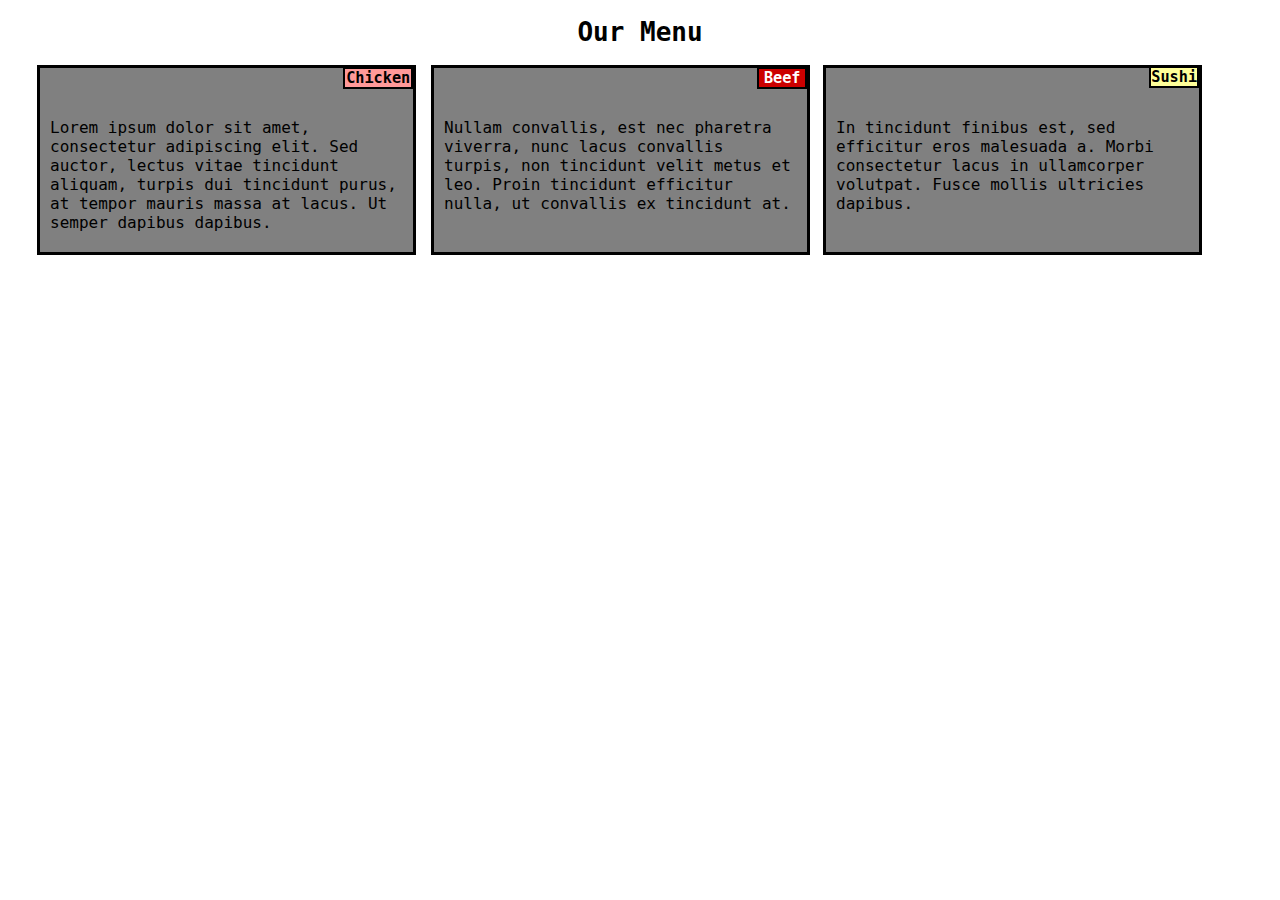
<file: index.html>
<!DOCTYPE html>
<html>
<head>
	<meta charset="utf-8">
	<meta name="viewport" content="width=device-width, initial-scale=1">
	<link rel="stylesheet" type="text/css" href="css/style.css">
	<title>Assignment Solution For Module 2</title>
</head>
<body>
	<h1>Our Menu</h1>
<div class="content">
		     <div class="m-1">
		     	<h3 class="Chicken-h3">  Chicken  </h3>
		     	<p class="p1">Lorem ipsum dolor sit amet, consectetur adipiscing elit. Sed auctor, lectus vitae tincidunt aliquam, turpis dui tincidunt purus, at tempor mauris massa at lacus. Ut semper dapibus dapibus.</p>
		</div>
		     <div class="m-2">
		     	<h3 class="Beef-h3">  Beef  </h3>
		     	<p class="p2">Nullam convallis, est nec pharetra viverra, nunc lacus convallis turpis, non tincidunt velit metus et leo. Proin tincidunt efficitur nulla, ut convallis ex tincidunt at.</p>
		</div>
		     <div class="m-3">
		     	<h3 class="Sushi-h3">  Sushi  </h3>
		     	<p class="p3">In tincidunt finibus est, sed efficitur eros malesuada a. Morbi consectetur lacus in ullamcorper volutpat. Fusce mollis ultricies dapibus.</p>
	</div>
</div>
</body>
</html>
</file>
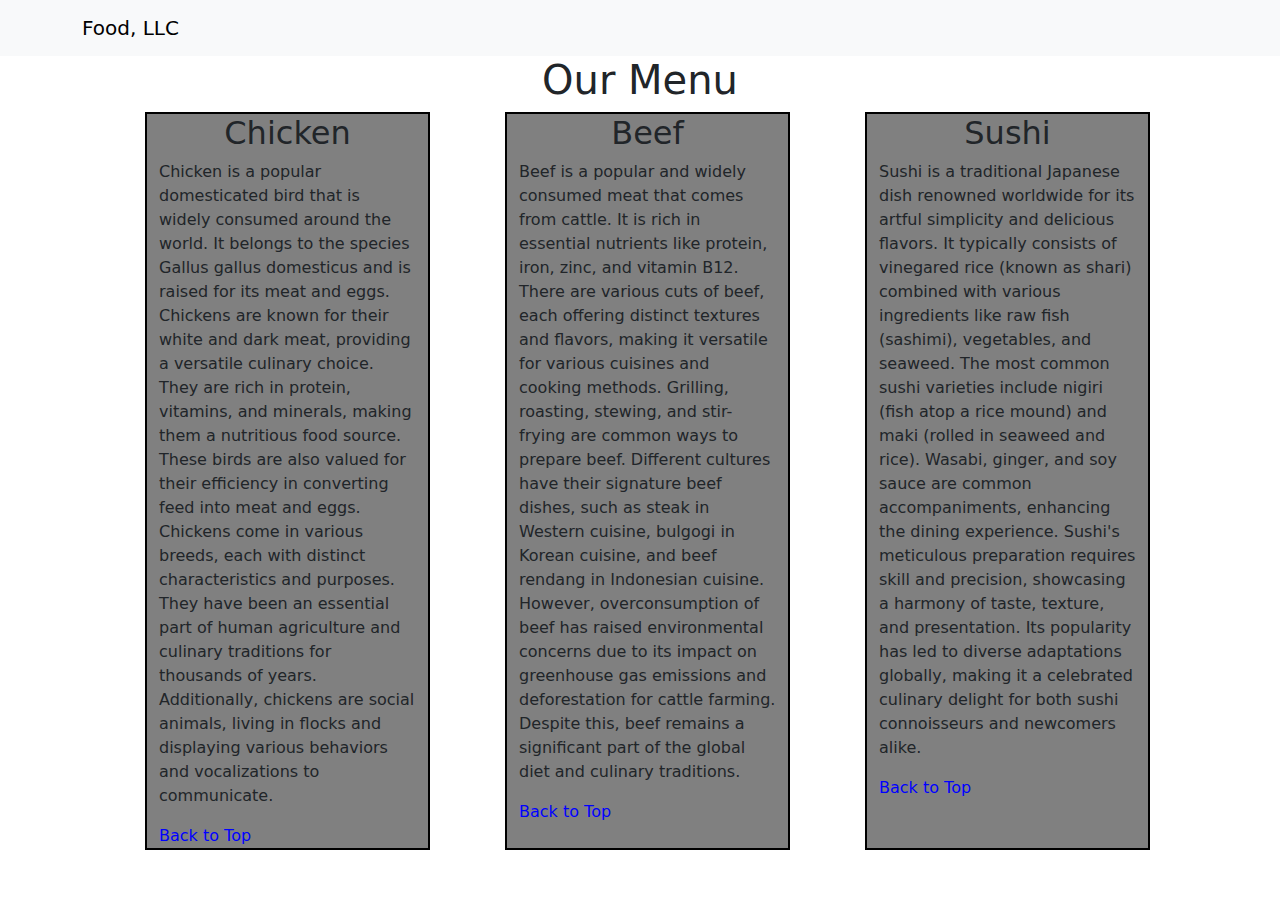
<file: mod3_solution/index.html>
<!DOCTYPE html>
<html lang="en">

<head>
  <meta charset="UTF-8">
  <meta name="viewport" content="width=device-width, initial-scale=1.0">
  <title>Food, LLC</title>
  <link rel="stylesheet" href="https://cdn.jsdelivr.net/npm/bootstrap@5.3.0-alpha2/dist/css/bootstrap.min.css">
  <link rel="stylesheet" type="text/css" href="css/style.css">
  <link href='https://fonts.googleapis.com/css?family=Oxygen:400,300,700' rel='stylesheet' type='text/css'>
    <link href='https://fonts.googleapis.com/css?family=Lora' rel='stylesheet' type='text/css'>
</head>

<body>

  <!-- Navbar -->
  <nav class="navbar navbar-light bg-light">
    <div class="container">
      <a class="navbar-brand" href="#">Food, LLC</a>
      <div class="d-flex d-md-none"> <!-- This div will only be visible on XS screen size -->
        <button class="navbar-toggler" type="button" data-bs-toggle="collapse" data-bs-target="#navbar-collapse"
          aria-controls="navbar-collapse" aria-expanded="false" aria-label="Toggle navigation">
          <span class="navbar-toggler-icon"></span>
        </button>
      </div>
      <div class="collapse navbar-collapse" id="navbar-collapse">
        <ul class="navbar-nav ms-auto mb-2 mb-lg-0">
          <li class="nav-item">
            <a class="nav-link" href="#chicken">Chicken</a>
          </li>
          <li class="nav-item">
            <a class="nav-link" href="#beef">Beef</a>
          </li>
          <li class="nav-item">
            <a class="nav-link" href="#sushi">Sushi</a>
          </li>
        </ul>
      </div>
    </div>
  </nav>

  <!-- Page Heading -->
  <div class="container">
    <div class="text-center">
      <h1 class="page-heading" id="page-heading">Our Menu</h1>
    </div>
  </div>

  <!-- Main Content -->
  <div class="container">
    <!-- Your tall section goes here. You can use the Bootstrap Grid system to arrange the content. -->
    <!-- Replace the following with your content -->
    <div class="row">
      <div class="col-xs-12 col-md-4 col-sm-6 col-lg-3 col-xl-3">
        <h2 id="chicken">Chicken</h2>
        <p class="p1">Chicken is a popular domesticated bird that is widely consumed around the world. It belongs to the species Gallus gallus domesticus and is raised for its meat and eggs. Chickens are known for their white and dark meat, providing a versatile culinary choice. They are rich in protein, vitamins, and minerals, making them a nutritious food source. These birds are also valued for their efficiency in converting feed into meat and eggs. Chickens come in various breeds, each with distinct characteristics and purposes. They have been an essential part of human agriculture and culinary traditions for thousands of years. Additionally, chickens are social animals, living in flocks and displaying various behaviors and vocalizations to communicate.</p>
        <a href="#page-heading" id="back">Back to Top</a>
      </div>
      <div class="col-xs-12 col-md-4 col-sm-6 col-lg-3 col-xl-3">
        <h2 id="beef">Beef</h2>
        <p class="p2">Beef is a popular and widely consumed meat that comes from cattle. It is rich in essential nutrients like protein, iron, zinc, and vitamin B12. There are various cuts of beef, each offering distinct textures and flavors, making it versatile for various cuisines and cooking methods. Grilling, roasting, stewing, and stir-frying are common ways to prepare beef. Different cultures have their signature beef dishes, such as steak in Western cuisine, bulgogi in Korean cuisine, and beef rendang in Indonesian cuisine. However, overconsumption of beef has raised environmental concerns due to its impact on greenhouse gas emissions and deforestation for cattle farming. Despite this, beef remains a significant part of the global diet and culinary traditions.</p>
<a href="#page-heading" id="back">Back to Top</a>
      </div>
      <div class="col-xs-12 col-md-4 col-sm-6 col-lg-3 col-xl-3 custom-md-6">
        <h2 id="sushi">Sushi</h2>
        <p class="p3">Sushi is a traditional Japanese dish renowned worldwide for its artful simplicity and delicious flavors. It typically consists of vinegared rice (known as shari) combined with various ingredients like raw fish (sashimi), vegetables, and seaweed. The most common sushi varieties include nigiri (fish atop a rice mound) and maki (rolled in seaweed and rice). Wasabi, ginger, and soy sauce are common accompaniments, enhancing the dining experience. Sushi's meticulous preparation requires skill and precision, showcasing a harmony of taste, texture, and presentation. Its popularity has led to diverse adaptations globally, making it a celebrated culinary delight for both sushi connoisseurs and newcomers alike.</p>
<a href="#page-heading" id="back">Back to Top</a>
      </div>
    </div>

  <script src="https://cdn.jsdelivr.net/npm/bootstrap@5.3.0-alpha2/dist/js/bootstrap.bundle.min.js"></script>
</body>

</html>
</file>
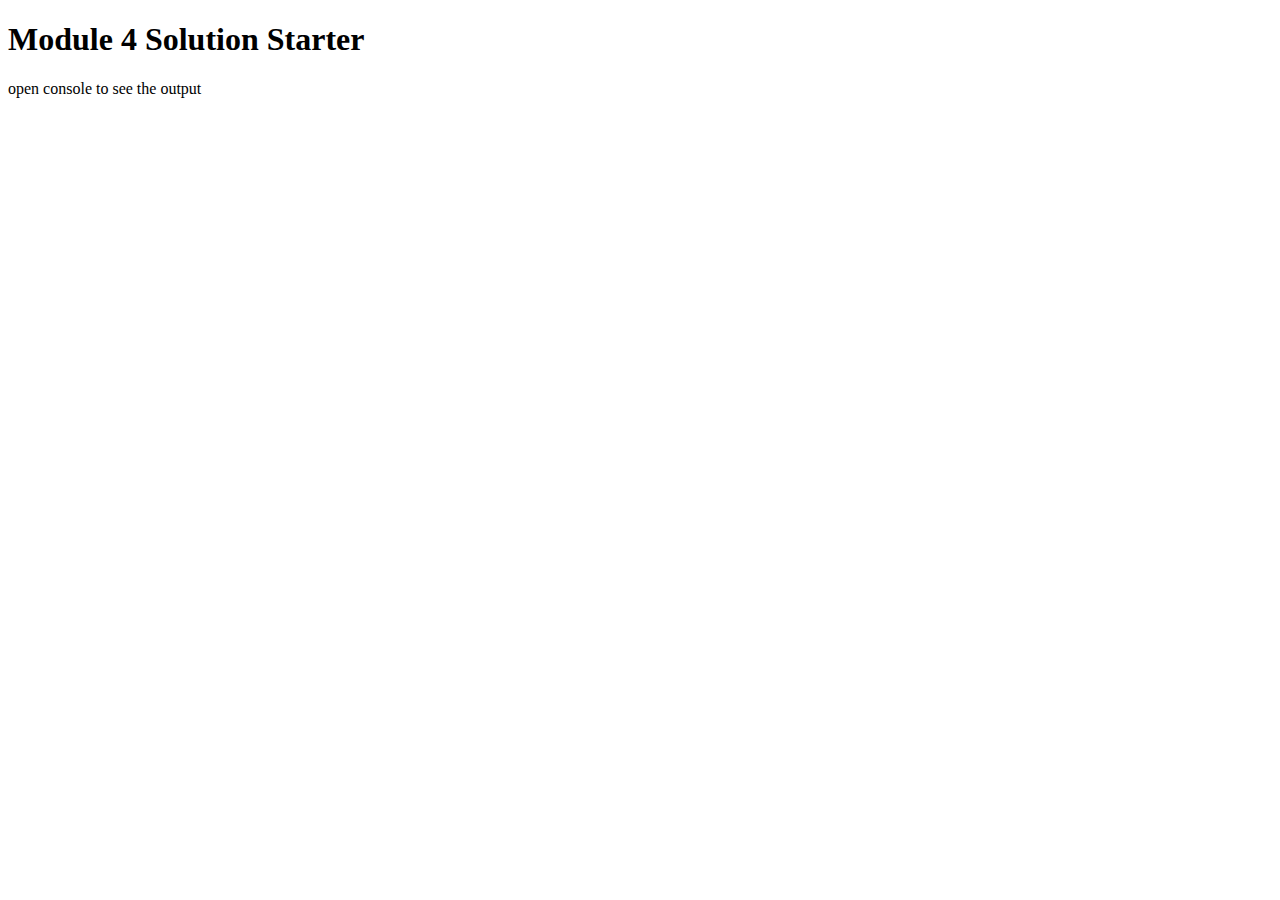
<file: mod4_solution/index.html>
<!DOCTYPE html>
<html>
<head>
  <meta charset="utf-8">
  <title>Module 4 Solution Starter</title>
  <script src="SpeakHello.js"></script>
  <script src="SpeakGoodBye.js"></script>
  <script src="script.js"></script>
</head>
<body>
  <h1>Module 4 Solution Starter</h1>
  <p>open console to see the output</p>
</body>
</html>
</file>
<file: css/style.css>
* {
    box-sizing: border-box;
}
body {
    font-family: monospace;
}
h1 {
    text-align: center;
}
p {
    margin-left: 10px;
    margin-top: 50px;
    margin-right: 10px;
    font-size: large;
}
/*=========================================*/

.content {
width: 100%;
}

/*//desktop///*/
@media (min-width: 992px) {
.m-1 {
        width: 30%;
    height: 190px;
    border: 3px solid black;
    background-color: gray;
    margin-left: 29px;
}
.Chicken-h3 {
    border: 2px solid black;
    background-color: #ff9999;
    width: 70px;
    float: right;
    margin-top: -1px;
    text-align: center;
}
.m-2 {
    width: 30%;
    height: 190px;
    margin-left: 423px;
    margin-top: -190px;
    border: 3px solid black;
    background-color: gray;
}
.Beef-h3 {
    color: white;
    border: 2px solid black;
    background-color: #cc0000;
    width: 50px;
    float: right;
    margin-top: -37px;
    text-align: center;
}
/*=========================================*/
.m-3 {
    width: 30%;
    height: 190px;
    margin-top: -190px;
    border: 3px solid black;
    background-color: gray;
    margin-left: 815px;
}
.Sushi-h3 {
    color: black;
    border: 2px solid black;
    background-color: #ffff99;
    width: 50px;
    float: right;
    margin-top: -38px;
    text-align: center;
}
}


/*///tablit//*/
@media (min-width: 768px) and (max-width: 991px) {

.m-1 {
    width: 49%;
    height: 190px;
    border: 3px solid black;
    background-color: gray;
}
.Chicken-h3 {
    border: 2px solid black;
    background-color: #ff9999;
    width: 70px;
    float: right;
    margin-top: -1px;
    text-align: center;
}
/*=========================================*/
.m-2 {
    width: 49%;
    height: 190px;
    margin-left: 377px;
    margin-top: -190px;
    border: 3px solid black;
    background-color: gray;
}
.Beef-h3 {
    color: white;
    border: 2px solid black;
    background-color: #cc0000;
    width: 50px;
    float: right;
    margin-top: -37px;
    text-align: center;
}
/*=========================================*/
.m-3 {
    width: 99%;
    height: 147px;
    margin-top: 16px;
    border: 3px solid black;
    background-color: gray;
}
.Sushi-h3 {
    color: black;
    border: 2px solid black;
    background-color: #ffff99;
    width: 50px;
    float: right;
    margin-top: -1px;
    text-align: center;
}
}


/*///mobil//*/
@media (max-width: 767px) {

.m-1 {
    width: 100%;
    border: 3px solid black;
    background-color: gray;
    margin-bottom: 80px;
}
.Chicken-h3 {
    border: 2px solid black;
    background-color: #ff9999;
    width: 70px;
    float: right;
    margin-top: -1px;
    text-align: center;
}
.m-2 {
    border: 3px solid black;
    background-color: gray;
    margin-bottom: 80px;
}
.Beef-h3 {
    color: white;
    border: 2px solid black;
    background-color: #cc0000;
    width: 50px;
    float: right;
    margin-top: -1px;
    text-align: center;
}
.m-3 {
    border: 3px solid black;
    background-color: gray;
}
.Sushi-h3 {
    color: black;
    border: 2px solid black;
    background-color: #ffff99;
    width: 50px;
    float: right;
    margin-top: -1px;
    text-align: center;
}

}
</file>
<file: mod3_solution/css/style.css>
.row {
  margin-bottom: 15px;
}
.row > div {
  border: 2px solid black;
  background-color: gray;
}
.navbar-brand {
      margin-right: auto;
    }
#back {
  display: block;
  text-align: left;
  color: blue;
  text-decoration: none;
}
#chicken, #beef, #sushi {
    text-align: center;
}
@media (max-width: 575px) {
   .row > div {
    margin-top: 30px;
}}
@media (min-width:576px) and (max-width: 767px) {
    .row > div {
    margin-left: 20px;
    margin-bottom: 20px;
    width: 240px;
}
.row .custom-md-6 {
    width: 100%;
    margin-right: 0;
    margin-left: 0;
  }
}
@media (min-width:768px) and (max-width: 991px) {
    .row > div {
    margin-left: 20px;
    margin-bottom: 20px;
    width: 330px;
}
.row .custom-md-6:last-child:nth-child(odd) {
    width: 100%;
    margin-right: 0;
    margin-left: 0;
  }
}
@media (min-width:992px) and (max-width: 1199px) {
    .row > div {
    margin-left: 30px;
    margin-bottom: 20px;
    width: 283px;
}}
@media (min-width: 1200px) {
  .row > div {
    margin-left: 75px;
}}
</file>
